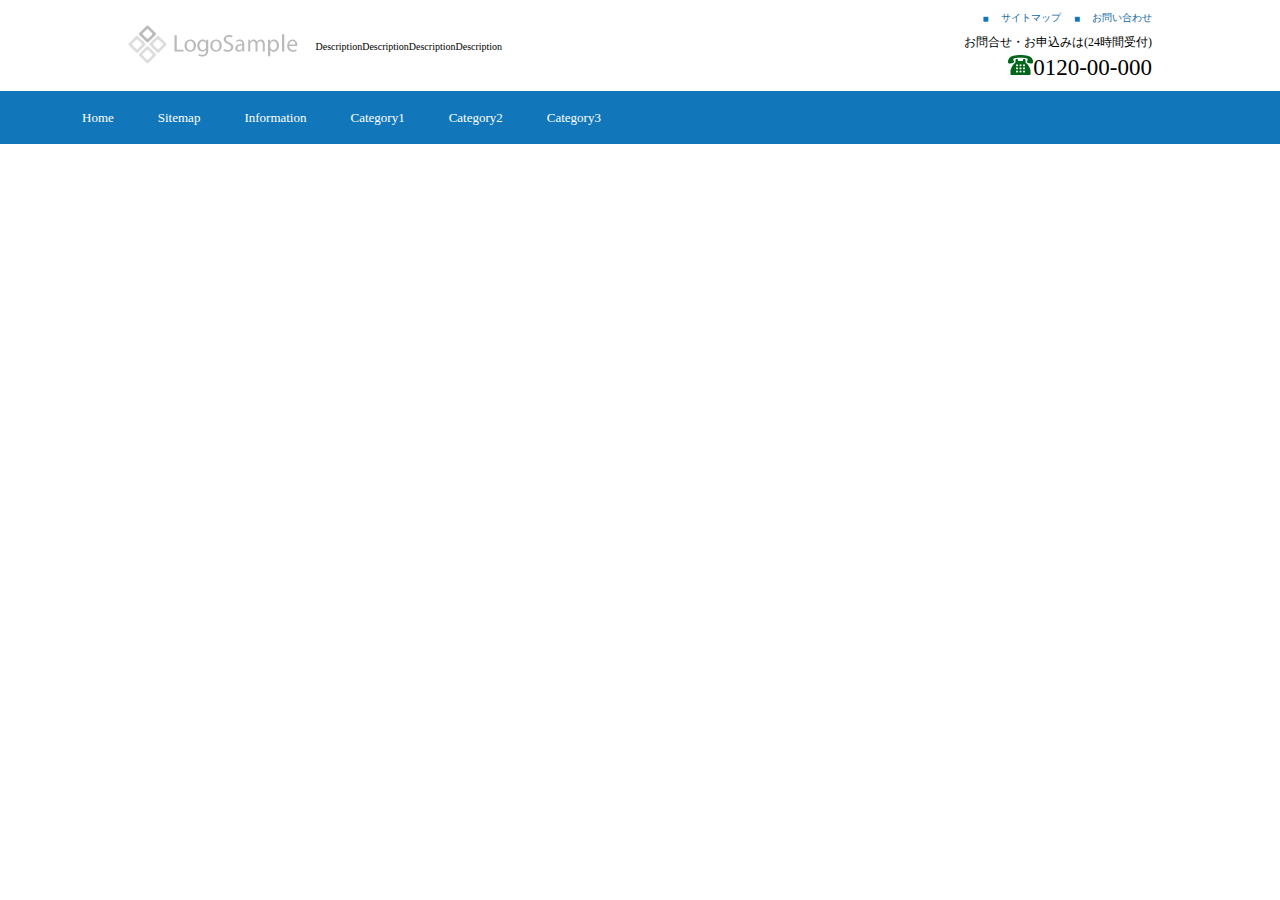
<file: header-01/index.html>
<!DOCTYPE html>
<html lang="ja">
<head>
  <meta charset="UTF-8">
  <meta name="viewport" content="width=device-width, initial-scale=1.0">
  <meta http-equiv="X-UA-Compatible" content="ie=edge">
  <link rel="stylesheet" href="css/style.css">
  <title>ヘッダーサンプル_パターン1</title>
</head>
<body>
  <div class="site-header-area">
    <div class="header-title-area">
      <h1 class="site-title-img">
        <a href="#"><img src="images/sample_logo_01.png" alt="ロゴ"></a>
      </h1>
      <p class="site-description">
        DescriptionDescriptionDescriptionDescription
      </p>
    </div>

    <div id="header-widget-area">
      <p class="hw_link2">
        <a href="#"><span>サイトマップ</span></a>
        <a href="#"><span>お問い合わせ</span></a>
      </p>
      <p class="hw_text">お問合せ・お申込みは(24時間受付)</p>
      <p class="hw_text_large">
        <img src="images/phone_icon.png" alt="電話番号">0120-00-000
      </p>
    </div>
  </div>

  <div id="header-nav-area" class="navigation-area clear">
    <div class="component-inner clear">
      <!-- <a href="#" class="assistive-text">コンテンツに移動</a> -->
      <nav id="site-navigation" class="main-navigation">
        <div class="menu">
          <ul class="menu">
            <li><a href="#">Home</a></li>
            <li><a href="#">Sitemap</a></li>
            <li><a href="#">Information</a></li>
            <li>
              <a href="#">Category1</a>
            </li>
            <li><a href="#">Category2</a></li>
            <li><a href="#">Category3</a></li>
          </ul>
        </div>
      </nav>
    </div>
  </div>
</body>
</html>
</file>
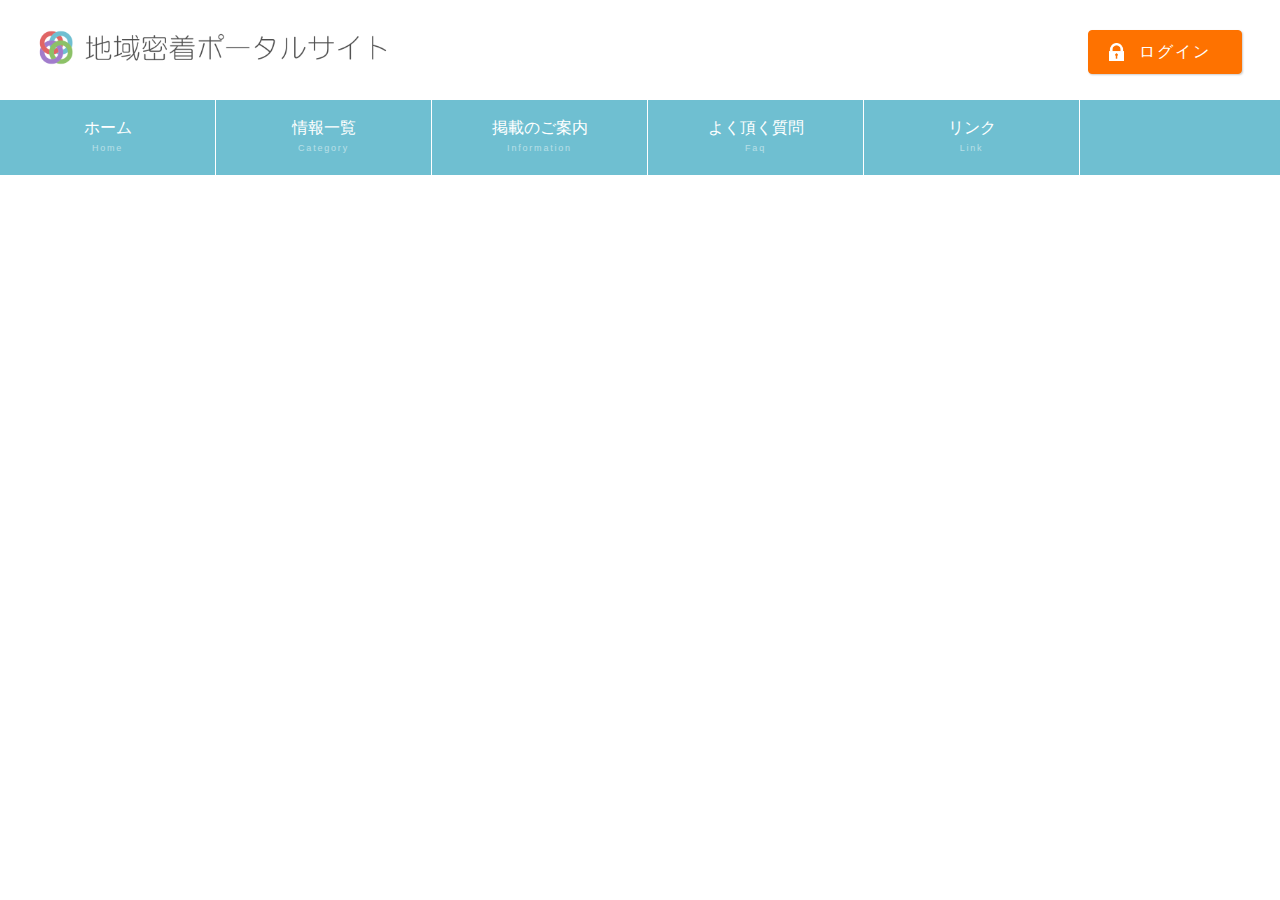
<file: header-02/index.html>
<!DOCTYPE html>
<html lang="ja">
<head>
  <meta charset="UTF-8">
  <meta name="viewport" content="width=device-width, initial-scale=1.0">
  <meta http-equiv="X-UA-Compatible" content="ie=edge">
  <link rel="stylesheet" href="css/style.css">
  <title>ヘッダーサンプル_パターン2</title>
</head>
<body>
  <header>
    <div class="inner">
      <h1 id="logo">
        <a href="#"><img src="images/logo.png" alt=""></a>
      </h1>
      <p class="login">
        <a href="#">ログイン</a>
      </p>
    </div>
  </header>
  <nav id="menubar" class="nav-fix-pos">
    <ul class="inner">
      <li>
        <a href="#">ホーム
          <span>Home</span>
        </a>
      </li>
      <li>
        <a href="#">情報一覧
          <span>Category</span>
        </a>
      </li>
      <li>
        <a href="">掲載のご案内
          <span>Information</span>
        </a>
      </li>
      <li>
        <a href="">よく頂く質問
          <span>Faq</span>
        </a>
      </li>
      <li>
        <a href="">リンク
          <span>Link</span>
        </a>
      </li>
      <li>
        <a href="">お問い合わせ
          <span>Contact</span>
        </a>
      </li>
    </ul>
  </nav>
</body>
</html>
</file>
<file: header-02/css/style.css>
@charset "utf-8";

/*全端末（PC・タブレット・スマホ）共通設定
------------------------------------------------------------------------------------------------------------------------------------------------------*/

/*全体の設定
---------------------------------------------------------------------------*/
html {
  font-size: 62.5%;
}
body {
	margin: 0px;
	padding: 0px;
	color: #333;	/*全体の文字色*/
	font-family:"ヒラギノ角ゴ Pro W3", "Hiragino Kaku Gothic Pro", "メイリオ", Meiryo, Osaka, "ＭＳ Ｐゴシック", "MS PGothic", sans-serif;	/*フォント種類*/
	font-size: 1.6rem;	/*文字サイズ*/
	line-height: 2;		/*行間*/
	background: #fff;	/*背景色*/
	-webkit-text-size-adjust: none;
}
h1,h2,h3,h4,h5,p,ul,ol,li,dl,dt,dd,form,figure,form,select,input,textarea {
  margin: 0px;
  padding: 0px;
  font-size: 100%;
  font-weight: normal;
}
ul {
  list-style-type: none;
}
img {
  border: none;
  max-width: 100%;
  height: auto;
  vertical-align: middle;
}
table {
  border-collapse:collapse;
  font-size: 100%;
  border-spacing: 0;
}
iframe {
  width: 100%;
}
video,audio {
  max-width: 100%;
}

/*リンク（全般）設定
---------------------------------------------------------------------------*/
a {
	color: #333;		/*リンクテキストの色*/
	transition: 0.5s;	/*マウスオン時の移り変わるまでの時間設定。0.5秒。*/
}
a:hover {
	color: #6fbfd1;			/*マウスオン時の文字色*/
	text-decoration: none;	/*マウスオン時に下線を消す設定。残したいならこの１行削除。*/
}
/*マウスオン時の画像*/
a:hover img {
	opacity: 0.8;	/*80%色がついた状態*/
}

/*inner共通
---------------------------------------------------------------------------*/
.inner {
	max-width: 1300px;	/*サイトの最大幅*/
	margin: 0 auto;
}

/* header
---------------------------------------------------------------------------*/
header {
  background-color: #fff;
  height: 100px;
  color: #333;
}
#logo {
  width: 350px;
  float: left;
  margin-top: 30px;
  margin-left: 3%;
}

.login a {
  display: inline-block;
  text-decoration: none;
  float: right;
  margin-top: 30px;
  margin-right: 3%;
  border: 1px solid #fe7200;
  background: url("../images/icon_login.png") no-repeat 20px 12px / 15px;
  background-color: #fe7200;
  color: #fff;
  padding: 0.5rem 3.0rem 0.5rem 5.0rem;
  border-radius: 0.4rem;
  box-shadow: 0.1rem 0.1rem 0.2rem rgba(0, 0, 0, 0.2);
  letter-spacing: 0.2rem;
}

/* nav
---------------------------------------------------------------------------*/
#menubar {
  clear: both;
  height: 75px;
  text-align: center;
  background: #6fbfd1;
  border-bottom: 1px solid #fff;
}
#menubar li {
  float: left;
  width: 216px;
}
#menubar li a {
  border-right: 1px solid #fff;
  text-decoration: none;
  display: block;
  line-height: 1.6;
  color: #fff;
  height: 60px;
  padding-top: 15px;
}
#menubar li a:hover {
  background: #94d1df;
}
#menubar li span {
  display: block;
  font-size: 0.9rem;
  font-weight: normal;
  letter-spacing: 0.2em;
  opacity: 0.5;
}
</file>
<file: header-01/css/style.css>
/* Reset ================================================ */

* {
	box-sizing:border-box;
}

html, body, div, span, applet, object, iframe, h1, h2, h3, h4, h5, h6, p, blockquote, pre, a, abbr, acronym, address, big, cite, code, del, dfn, em, img, ins, kbd, q, s, samp, small, strike, strong, sub, sup, tt, var, b, u, i, center, dl, dt, dd, ol, ul, li, fieldset, form, label, legend, table, caption, tbody, tfoot, thead, tr, th, td, article, aside, canvas, details, embed, figure, figcaption, footer, header, hgroup, menu, nav, output, ruby, section, summary, time, mark, audio, video {
	margin:0;
	padding:0;
	border:0;
	font-size:100%;
	vertical-align:baseline;
}

body {
	line-height:0;
	overflow:hidden;
}

ol,
ul {
	list-style:none;
}

blockquote,
q {
	quotes:none;
}

blockquote::before,
blockquote::after,
q::before,
q::after {
	content:'';
	content:none;
}

table {
	border-collapse:collapse;
	border-spacing:0;
}

caption,
thead,
tbody,
tfoot,
th,
td {
	font-weight:normal;
	text-align:left;
	vertical-align:top;
}

h1,
h2,
h3,
h4,
h5,
h6 {
	clear:both;
}

html {
	overflow-y:scroll;
	font-size:62.5%;
}

a:focus {
	outline:thin dotted;
}

article,
aside,
details,
figcaption,
figure,
footer,
header,
hgroup,
nav,
section {
	display:block;
}

audio,
canvas,
video {
	display:inline-block;
}

audio:not([controls]) {
	display:none;
}

del {
	color:#333;
}

ins {
	background:#fff9c0;
	text-decoration:none;
}

hr {
	background-color:#ccc;
	border:0;
	height:1px;
	margin:10px 0;
	margin:1rem 0;
}

sub,
sup {
	font-size:75%;
	line-height:0;
	position:relative;
	vertical-align:baseline;
}

sup {
	top:-0.5em;
}

sub {
	bottom:-0.25em;
}

small {
	font-size:smaller;
}

img {
	border:0;
	-ms-interpolation-mode:bicubic;
}

div,
span {
	word-break:break-all;
}

a {
  outline: none;
  color: #0e67a3;
  text-decoration: none;
}

/* Clearing floats ====================================== */

.clear,
.clear::after,
.footer-widget-area::after {
	clear:both;
}

.clear::before,
.clear::after,
.footer-widget-area::before,
.footer-widget-area::after {
	display:table;
	content:"";
}

.site-header-area {
  display: block;
  position: relative;
  overflow: hidden;
  width: 80%;
  margin: 0 auto;
}

.header-title-area {
  float: left;
  width: 70%;
  text-align-last: left;
  padding: 2.5rem 1rem 2rem 0;
}

.site-title-img {
  display: inline-block;
  vertical-align: middle;
  margin-right: 1.5rem;
  margin-bottom: 0.5rem;
}
.site-description {
  display: inline-block;
  padding-top: 0;
  vertical-align: middle;
}

#header-widget-area {
  float: right;
  width: 30%;
  text-align: right;
  padding-top: 0.5rem;
  line-height: 1.5;
}

.hw_link2 {
  display: block;
  overflow: hidden;
  width: 100%;
  margin-top: 0.5rem;
  margin-bottom: 0.8rem;
}
.hw_link2 a {
  display: inline;
  overflow: hidden;
  padding: 1.2rem 0 1rem 2.9rem;
  width: auto;
  float: none;
}
.hw_link2 a::before {
  top: 1.1rem;
  margin-left: -1.8rem;
  padding-top: 0;
  position: absolute;
  content: "\0025a0";
  color: #1177ba;
  font-size: 1rem;
}

.hw_text {
  padding: 0;
  font-size: 1.2rem;
}

.hw_text_large {
  padding: 0;
  margin-bottom: 0.5rem;
  font-size: 2.3rem;
}

#header-nav-area {
  background-color: #1177ba;
  display: block;
  height: auto;
}

.component-inner {
  display: block;
  position: relative;
  width: 100%;
  height: auto;
  margin: 0 auto;
  max-width: 120rem;
  padding: 0 2rem 0;
}

#site-navigation ul li {
  border-top: none;
  width: auto;
  float: left;
  text-align: center;
  position: relative;
  display: block;
  margin: 0;
  padding: 0;
}
#site-navigation ul li a {
  display: block;
  line-height: 1.5;
  color: #fff;
  font-size: 1.3rem;
  text-decoration: none;
  margin: 0;
  padding: 1.7rem 2.2rem;
}
#site-navigation div.menu > ul > li::before {
  position: absolute;
  top: 50%;
  left: -0.2rem;
  color: #fff;
  font-size: 1rem;
  font-weight: normal;
}
</file>
